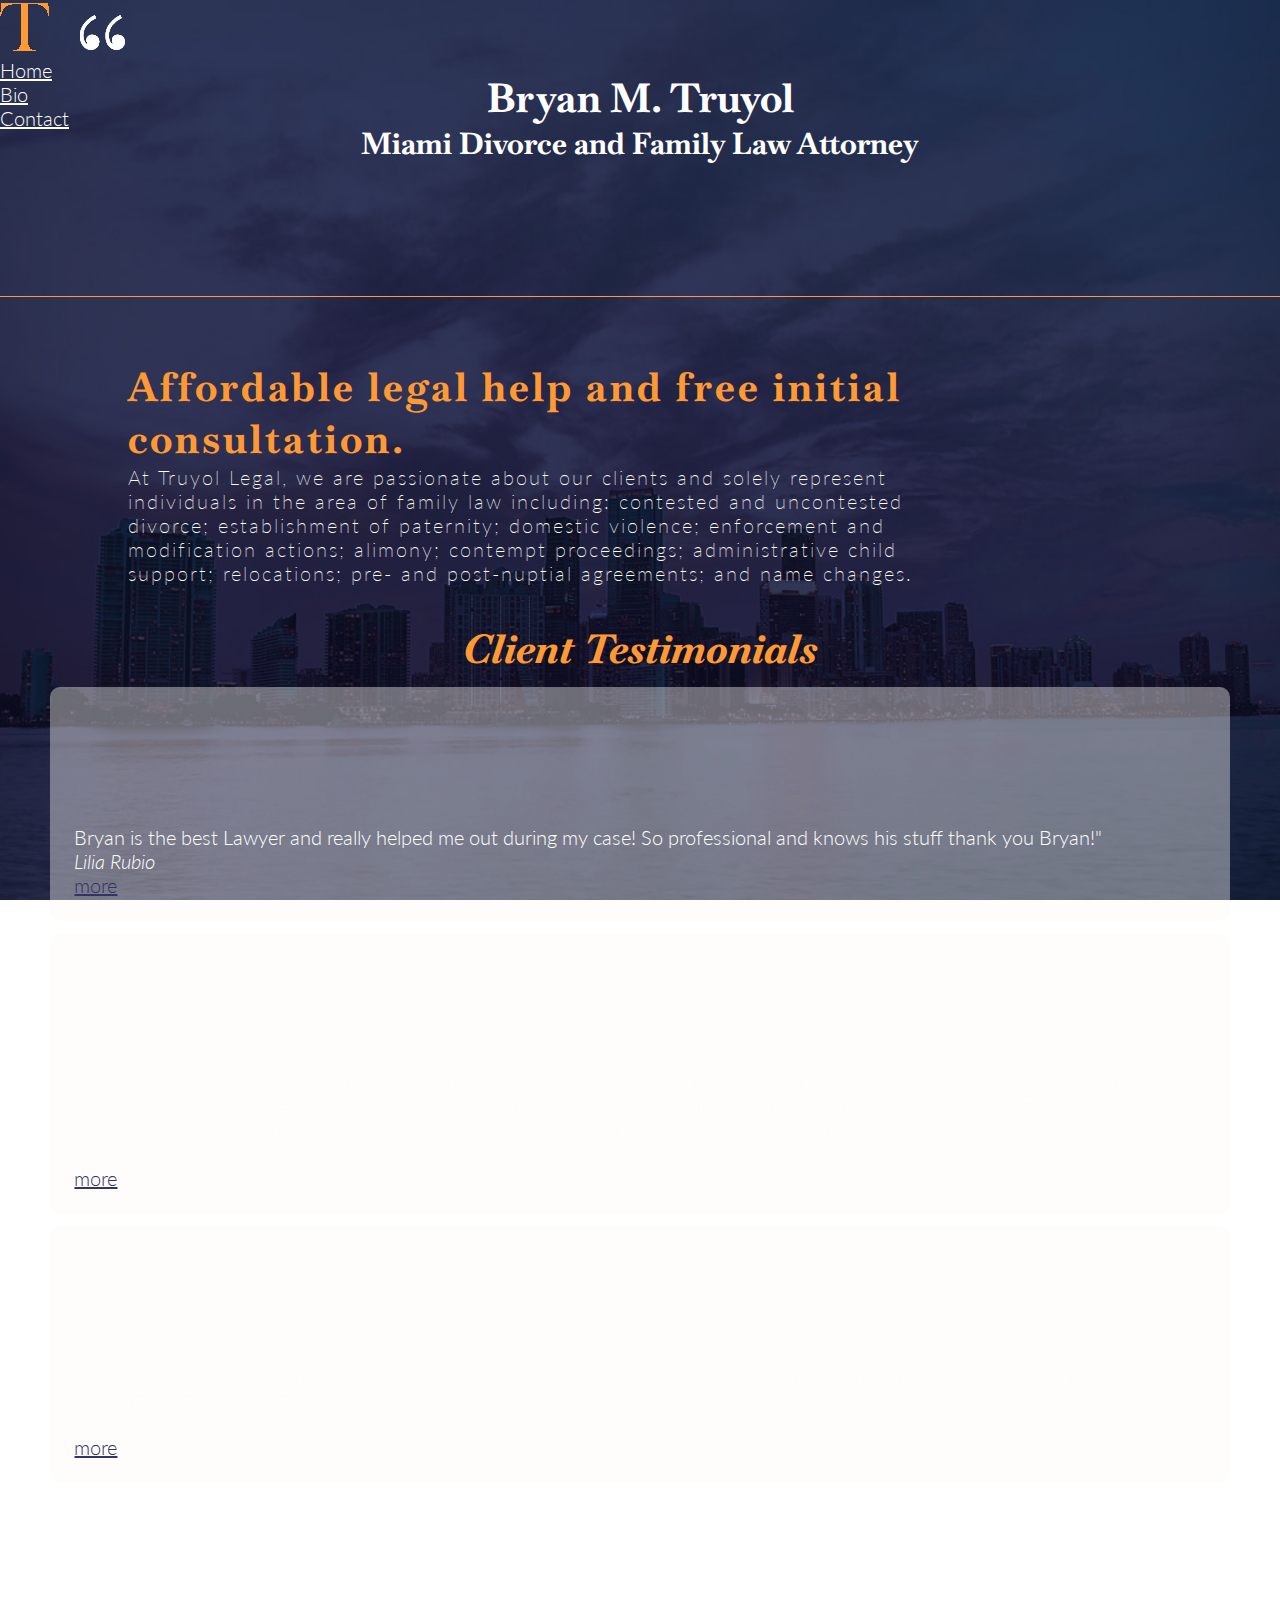
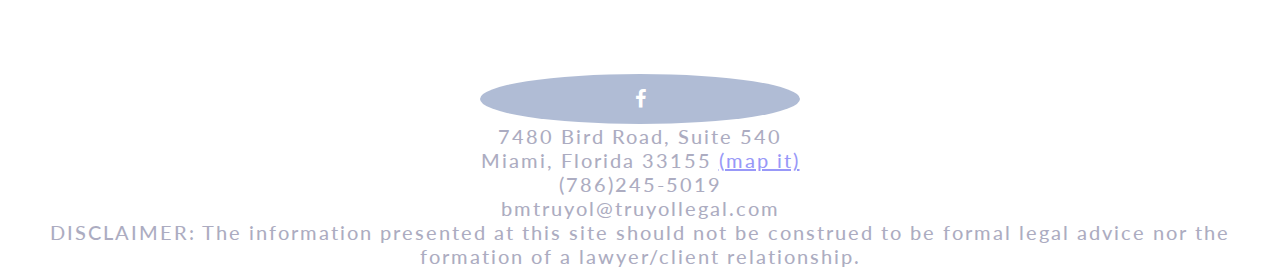
<file: index.html>
<!DOCTYPE html>
<html lang="en">
  <head>
    <!-- Required meta tags -->
    <meta charset="utf-8" />
    <meta
      name="viewport"
      content="width=device-width, initial-scale=1, shrink-to-fit=no"
    />

    <!-- Bootstrap CSS -->
    <link
      rel="stylesheet"
      href="https://stackpath.bootstrapcdn.com/bootstrap/4.5.0/css/bootstrap.min.css"
      integrity="sha384-9aIt2nRpC12Uk9gS9baDl411NQApFmC26EwAOH8WgZl5MYYxFfc+NcPb1dKGj7Sk"
      crossorigin="anonymous"
    />
    <!--CSS -->
    <link
      rel="stylesheet"
      type="text/css"
      media="screen"
      href="css/style.css"
    />
    <!-- Google Fonts -->
    <link
      href="https://fonts.googleapis.com/css2?family=Baskervville:ital@0;1&family=Lato:ital,wght@0,300;0,400;0,700;1,300;1,400;1,700&display=swap"
      rel="stylesheet"
    />
    <!-- social media icon -->
    <link
      rel="stylesheet"
      href="https://cdnjs.cloudflare.com/ajax/libs/font-awesome/4.7.0/css/font-awesome.min.css"
    />
    <style>
      footer {
        /* position: fixed; */
        left: 0;
        bottom: 0;
        width: 100%;
        background-color: white;
        color: #333366;
        text-align: center;
        height: auto;
        padding-top: 1%;
        opacity: 0.4;
      }
    </style>
    <title>Bryan M. Truyol, Miami Divorce and Family Law Attorney</title>
  </head>
  <body>
    <nav class="navbar navbar-dark">
      <a class="navbar-brand" href="index.html">
        <img src="images/t-logo.png" alt="Logo" />
      </a>
      <!-- <div class="collapse navbar-collapse" id="navbarNav"> -->
      <ul class="navbar justify-content-end">
        <li class="nav-item active" style="color: #ff9933">
          <a class="nav-link" href="index.html"
            >Home <span class="sr-only">(current)</span></a
          >
        </li>
        <li class="nav-item">
          <a class="nav-link" href="bio.html">Bio</a>
        </li>
        <li class="nav-item">
          <a class="nav-link" href="contact.html">Contact</a>
        </li>
      </ul>
      <!-- </div> -->
    </nav>
    <!-- <div class="jumbotron jumbotron-fluid"> -->
    <div class="container title">
      <h1 class="display-4">Bryan M. Truyol</h1>
      <h2>Miami Divorce and Family Law Attorney</h2>
      <br />
    </div>
    <!-- </div> -->
    <section class="section-home" id="home">
      <div class="home-text-box" id="intro">
        <h3 class="tag">
          Affordable legal help and free initial consultation.
        </h3>
        <p>
          At Truyol Legal, we are passionate about our clients and solely
          represent individuals in the area of family law including: contested
          and uncontested divorce; establishment of paternity; domestic
          violence; enforcement and modification actions; alimony; contempt
          proceedings; administrative child support; relocations; pre- and
          post-nuptial agreements; and name changes.
        </p>
      </div>
    </section>
    <section class="testimonials">
      <h4>Client Testimonials</h4>
      <div class="container-fluid">
        <div class="row">
          <div class="col-1"></div>
          <div class="col-sm-3" id="box1">
            <blockquote id="test1">
              Bryan is the best Lawyer and really helped me out during my case!
              So professional and knows his stuff thank you Bryan!"
              <br /><i>Lilia Rubio</i>
            </blockquote>
            <a
              href="https://www.google.com/search?q=bryan+m+truyol&oq=bryan+m+truyol&aqs=chrome..69i57j0j69i60l2.3336j0j7&sourceid=chrome&ie=UTF-8#lrd=0x88d9b9521076dc69:0xcef59b592d7a4fe0,1,,,"
              target="_blank"
              class="card-link"
              >more</a
            >
          </div>
          <!-- <div class="col-1"></div> -->
          <div class="col-sm-3" id="box2">
            <blockquote id="test2">
              Bryan is a consummate lawyer, he was helpful, compassionate,
              intelligent, and was on top of every detail of my case, I couldn't
              ask for a better experience. He was responsive to any question and
              was assiduous in the resolution of issues I had. For any future
              requests I will return to use his services and will recommend him
              to my friends and coworkers."
              <br /><i>Staci L.</i>
            </blockquote>
            <a
              href="https://www.google.com/search?q=bryan+m+truyol&oq=bryan+m+truyol&aqs=chrome..69i57j0j69i60l2.3336j0j7&sourceid=chrome&ie=UTF-8#lrd=0x88d9b9521076dc69:0xcef59b592d7a4fe0,1,,,"
              target="_blank"
              class="card-link"
              >more</a
            >
          </div>
          <!-- <div class="col-1"></div> -->
          <div class="col-sm-3" id="box3">
            <blockquote id="test3">
              ...I was paying $750.00 an hour for my "experienced" attorney
              meanwhile my husband wasn't paying nearly as much as I was and was
              WELL REPRESENTED!!!...
              <br /><i>Gloria Ellenburg</i>
            </blockquote>
            <a
              href="https://www.google.com/search?q=bryan+m+truyol&oq=bryan+m+truyol&aqs=chrome..69i57j0j69i60l2.3336j0j7&sourceid=chrome&ie=UTF-8#lrd=0x88d9b9521076dc69:0xcef59b592d7a4fe0,1,,,"
              target="_blank"
              class="card-link"
              >more</a
            >
          </div>
          <!-- <div class="col-1"></div> -->
        </div>
      </div>
    </section>
    <footer>
      <div class="row">
        <div class="col-2">
          <a
            href="https://www.facebook.com/Bryan-M-Truyol-Attorney-at-Law-818044385197764"
            class="fa fa-facebook"
            target="_blank"
          ></a>
        </div>
        <div class="col-6">
          <p>
            7480 Bird Road, Suite 540<br />
            Miami, Florida 33155
            <a
              class="map-link"
              href="https://goo.gl/maps/NNLrJNLhCik4xiw66"
              target="_blank"
              >(map it)</a
            ><br />
            (786)245-5019<br />
            bmtruyol@truyollegal.com
          </p>
        </div>
        <div class="col-4 disclaimer">
          <p>
            DISCLAIMER: The information presented at this site should not be
            construed to be formal legal advice nor the formation of a
            lawyer/client relationship.
          </p>
        </div>
      </div>
    </footer>
    <!-- Optional JavaScript -->
    <!-- jQuery first, then Popper.js, then Bootstrap JS -->
    <script
      src="https://code.jquery.com/jquery-3.5.1.slim.min.js"
      integrity="sha384-DfXdz2htPH0lsSSs5nCTpuj/zy4C+OGpamoFVy38MVBnE+IbbVYUew+OrCXaRkfj"
      crossorigin="anonymous"
    ></script>
    <script
      src="https://cdn.jsdelivr.net/npm/popper.js@1.16.0/dist/umd/popper.min.js"
      integrity="sha384-Q6E9RHvbIyZFJoft+2mJbHaEWldlvI9IOYy5n3zV9zzTtmI3UksdQRVvoxMfooAo"
      crossorigin="anonymous"
    ></script>
    <script
      src="https://stackpath.bootstrapcdn.com/bootstrap/4.5.0/js/bootstrap.min.js"
      integrity="sha384-OgVRvuATP1z7JjHLkuOU7Xw704+h835Lr+6QL9UvYjZE3Ipu6Tp75j7Bh/kR0JKI"
      crossorigin="anonymous"
    ></script>
  </body>
</html>
</file>
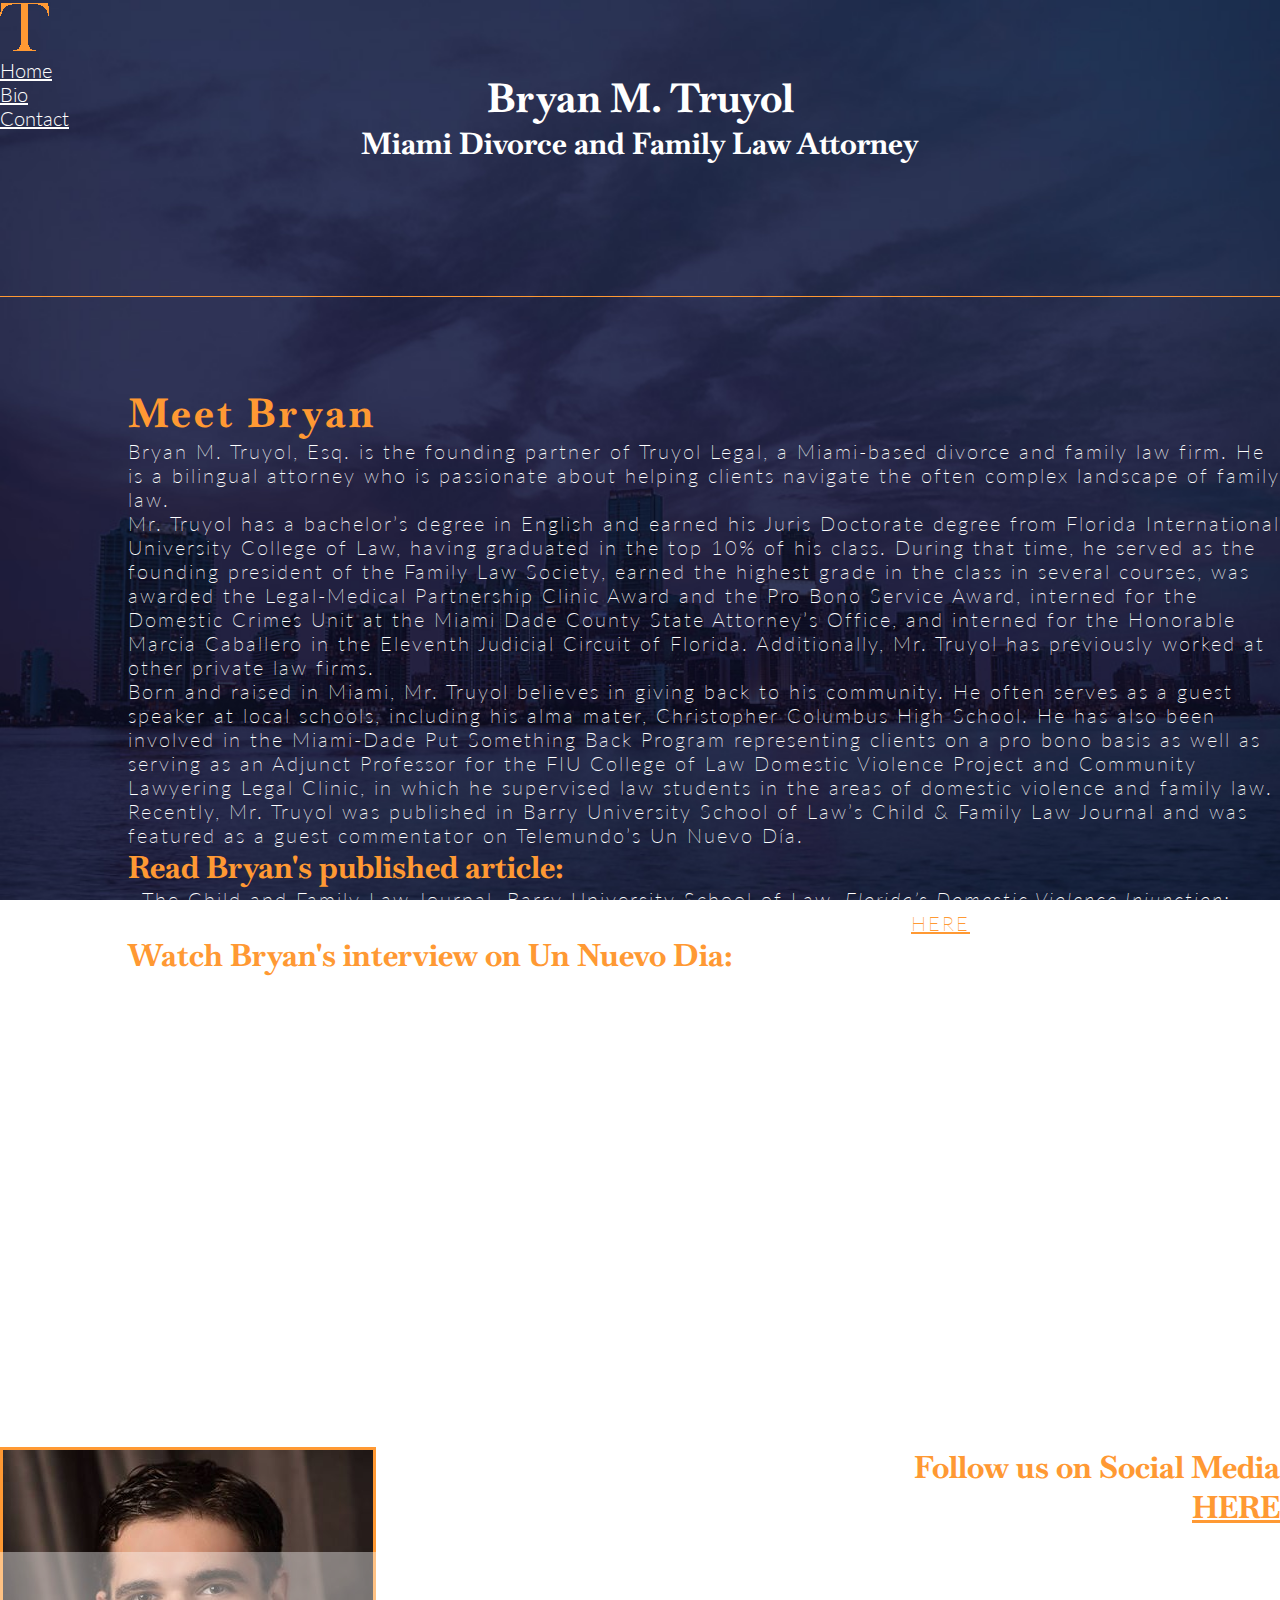
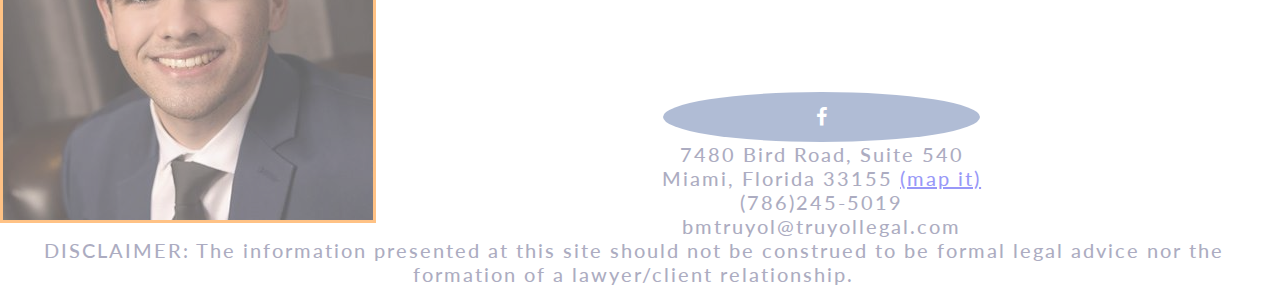
<file: bio.html>
<!DOCTYPE html>
<html lang="en">
  <head>
    <!-- Required meta tags -->
    <meta charset="utf-8" />
    <meta
      name="viewport"
      content="width=device-width, initial-scale=1, shrink-to-fit=no"
    />

    <!-- Bootstrap CSS -->
    <link
      rel="stylesheet"
      href="https://stackpath.bootstrapcdn.com/bootstrap/4.5.0/css/bootstrap.min.css"
      integrity="sha384-9aIt2nRpC12Uk9gS9baDl411NQApFmC26EwAOH8WgZl5MYYxFfc+NcPb1dKGj7Sk"
      crossorigin="anonymous"
    />
    <!--CSS -->
    <link
      rel="stylesheet"
      type="text/css"
      media="screen"
      href="css/style.css"
    />
    <!-- Google Fonts -->
    <link
      href="https://fonts.googleapis.com/css2?family=Baskervville:ital@0;1&family=Lato:ital,wght@0,300;0,400;0,700;1,300;1,400;1,700&display=swap"
      rel="stylesheet"
    />
    <!-- social media icon -->
    <link
      rel="stylesheet"
      href="https://cdnjs.cloudflare.com/ajax/libs/font-awesome/4.7.0/css/font-awesome.min.css"
    />
    <style>
      footer {
        /* position: fixed; */
        left: 0;
        bottom: 0;
        width: 100%;
        background-color: white;
        color: #333366;
        text-align: center;
        height: auto;
        padding-top: 1%;
        padding-right: 1%;
        opacity: 0.4;
      }
    </style>
    <title>Bryan M. Truyol, Miami Divorce and Family Law Attorney</title>
  </head>
  <body>
    <nav class="navbar navbar-dark">
      <a class="navbar-brand" href="index.html">
        <img src="images/t-logo.png" alt="Logo" />
      </a>
      <!-- <div class="collapse navbar-collapse" id="navbarNav"> -->
      <ul class="navbar justify-content-end">
        <li class="nav-item">
          <a class="nav-link" href="index.html">Home</a>
        </li>
        <li class="nav-item active" style="color: #ff9933">
          <a class="nav-link" href="bio.html"
            >Bio <span class="sr-only">(current)</span></a
          >
        </li>
        <li class="nav-item">
          <a class="nav-link" href="contact.html">Contact</a>
        </li>
      </ul>
    </nav>

    <div class="container title">
      <h1 class="display-4">Bryan M. Truyol</h1>
      <h2>Miami Divorce and Family Law Attorney</h2>
      <br />
    </div>
    <div class="container-fluid">
      <div class="row bio-row">
        <div class="col-sm-4" id="bryan-photo-resp">
          <div class="row">
            <div class="col" id="bryan-photo">
              <img
                src="images/bryan_m_truyol_photo.jpg"
                alt="photo of Attorney Truyol"
              />
            </div>
          </div>
          <div class="row" id="sm">
            <h6>
              Follow us on Social Media<br /><a
                class="article-link"
                href="https://www.facebook.com/Bryan-M-Truyol-Attorney-at-Law-818044385197764"
                target="_blank"
                >HERE</a
              >
            </h6>
          </div>
        </div>
        <div class="col-sm-8">
          <section class="section-bio" id="bio">
            <div class="home-text-box">
              <h3 class="tag">
                Meet Bryan
              </h3>
              <p>
                Bryan M. Truyol, Esq. is the founding partner of Truyol Legal, a
                Miami-based divorce and family law firm. He is a bilingual
                attorney who is passionate about helping clients navigate the
                often complex landscape of family law.
              </p>
              <p>
                Mr. Truyol has a bachelor’s degree in English and earned his
                Juris Doctorate degree from Florida International University
                College of Law, having graduated in the top 10% of his class.
                During that time, he served as the founding president of the
                Family Law Society, earned the highest grade in the class in
                several courses, was awarded the Legal-Medical Partnership
                Clinic Award and the Pro Bono Service Award, interned for the
                Domestic Crimes Unit at the Miami Dade County State Attorney’s
                Office, and interned for the Honorable Marcia Caballero in the
                Eleventh Judicial Circuit of Florida. Additionally, Mr. Truyol
                has previously worked at other private law firms.
              </p>
              <p>
                Born and raised in Miami, Mr. Truyol believes in giving back to
                his community. He often serves as a guest speaker at local
                schools, including his alma mater, Christopher Columbus High
                School. He has also been involved in the Miami-Dade Put
                Something Back Program representing clients on a pro bono basis
                as well as serving as an Adjunct Professor for the FIU College
                of Law Domestic Violence Project and Community Lawyering Legal
                Clinic, in which he supervised law students in the areas of
                domestic violence and family law.
              </p>
              <p>
                Recently, Mr. Truyol was published in Barry University School of
                Law’s Child & Family Law Journal and was featured as a guest
                commentator on Telemundo’s Un Nuevo Día.
              </p>

              <h6>Read Bryan's published article:</h6>
              <p>
                · The Child and Family Law Journal, Barry University School of
                Law,
                <em
                  >Florida’s Domestic Violence Injunction: How Our Past Shapes
                  Our Future</em
                >, Fall 2019, Volume 7, Number 1, available
                <a
                  class="article-link"
                  href="https://lawpublications.barry.edu/cflj/vol7/iss1/3/"
                  target="_blank"
                  >HERE</a
                >
              </p>
              <h6>Watch Bryan's interview on Un Nuevo Dia:</h6>

              <iframe
                class="iframe"
                src="https://www.youtube.com/embed/R7NTI_9yMHc"
                allow="accelerometer; autoplay; encrypted-media; gyroscope; picture-in-picture"
                allowfullscreen
              ></iframe>
            </div>
          </section>
        </div>

        <div class="col-sm-4" id="bryan-photo-main">
          <div class="row">
            <div class="col" id="bryan-photo">
              <img
                src="images/bryan_m_truyol_photo.jpg"
                alt="photo of Attorney Truyol"
              />
            </div>
          </div>
          <div class="row" id="sm">
            <h6>
              Follow us on Social Media<br /><a
                class="article-link"
                href="https://www.facebook.com/Bryan-M-Truyol-Attorney-at-Law-818044385197764"
                target="_blank"
                >HERE</a
              >
            </h6>
          </div>
        </div>
      </div>
    </div>

    <footer>
      <div class="row">
        <div class="col-2">
          <a
            href="https://www.facebook.com/Bryan-M-Truyol-Attorney-at-Law-818044385197764"
            class="fa fa-facebook"
            target="_blank"
          ></a>
        </div>
        <div class="col-6">
          <p>
            7480 Bird Road, Suite 540<br />
            Miami, Florida 33155
            <a
              class="map-link"
              href="https://goo.gl/maps/NNLrJNLhCik4xiw66"
              target="_blank"
              >(map it)</a
            ><br />
            (786)245-5019<br />
            bmtruyol@truyollegal.com
          </p>
        </div>
        <div class="col-4 disclaimer">
          <p>
            DISCLAIMER: The information presented at this site should not be
            construed to be formal legal advice nor the formation of a
            lawyer/client relationship.
          </p>
        </div>
      </div>
    </footer>
    <!-- Optional JavaScript -->
    <!-- jQuery first, then Popper.js, then Bootstrap JS -->
    <script
      src="https://code.jquery.com/jquery-3.5.1.slim.min.js"
      integrity="sha384-DfXdz2htPH0lsSSs5nCTpuj/zy4C+OGpamoFVy38MVBnE+IbbVYUew+OrCXaRkfj"
      crossorigin="anonymous"
    ></script>
    <script
      src="https://cdn.jsdelivr.net/npm/popper.js@1.16.0/dist/umd/popper.min.js"
      integrity="sha384-Q6E9RHvbIyZFJoft+2mJbHaEWldlvI9IOYy5n3zV9zzTtmI3UksdQRVvoxMfooAo"
      crossorigin="anonymous"
    ></script>
    <script
      src="https://stackpath.bootstrapcdn.com/bootstrap/4.5.0/js/bootstrap.min.js"
      integrity="sha384-OgVRvuATP1z7JjHLkuOU7Xw704+h835Lr+6QL9UvYjZE3Ipu6Tp75j7Bh/kR0JKI"
      crossorigin="anonymous"
    ></script>
  </body>
</html>
</file>
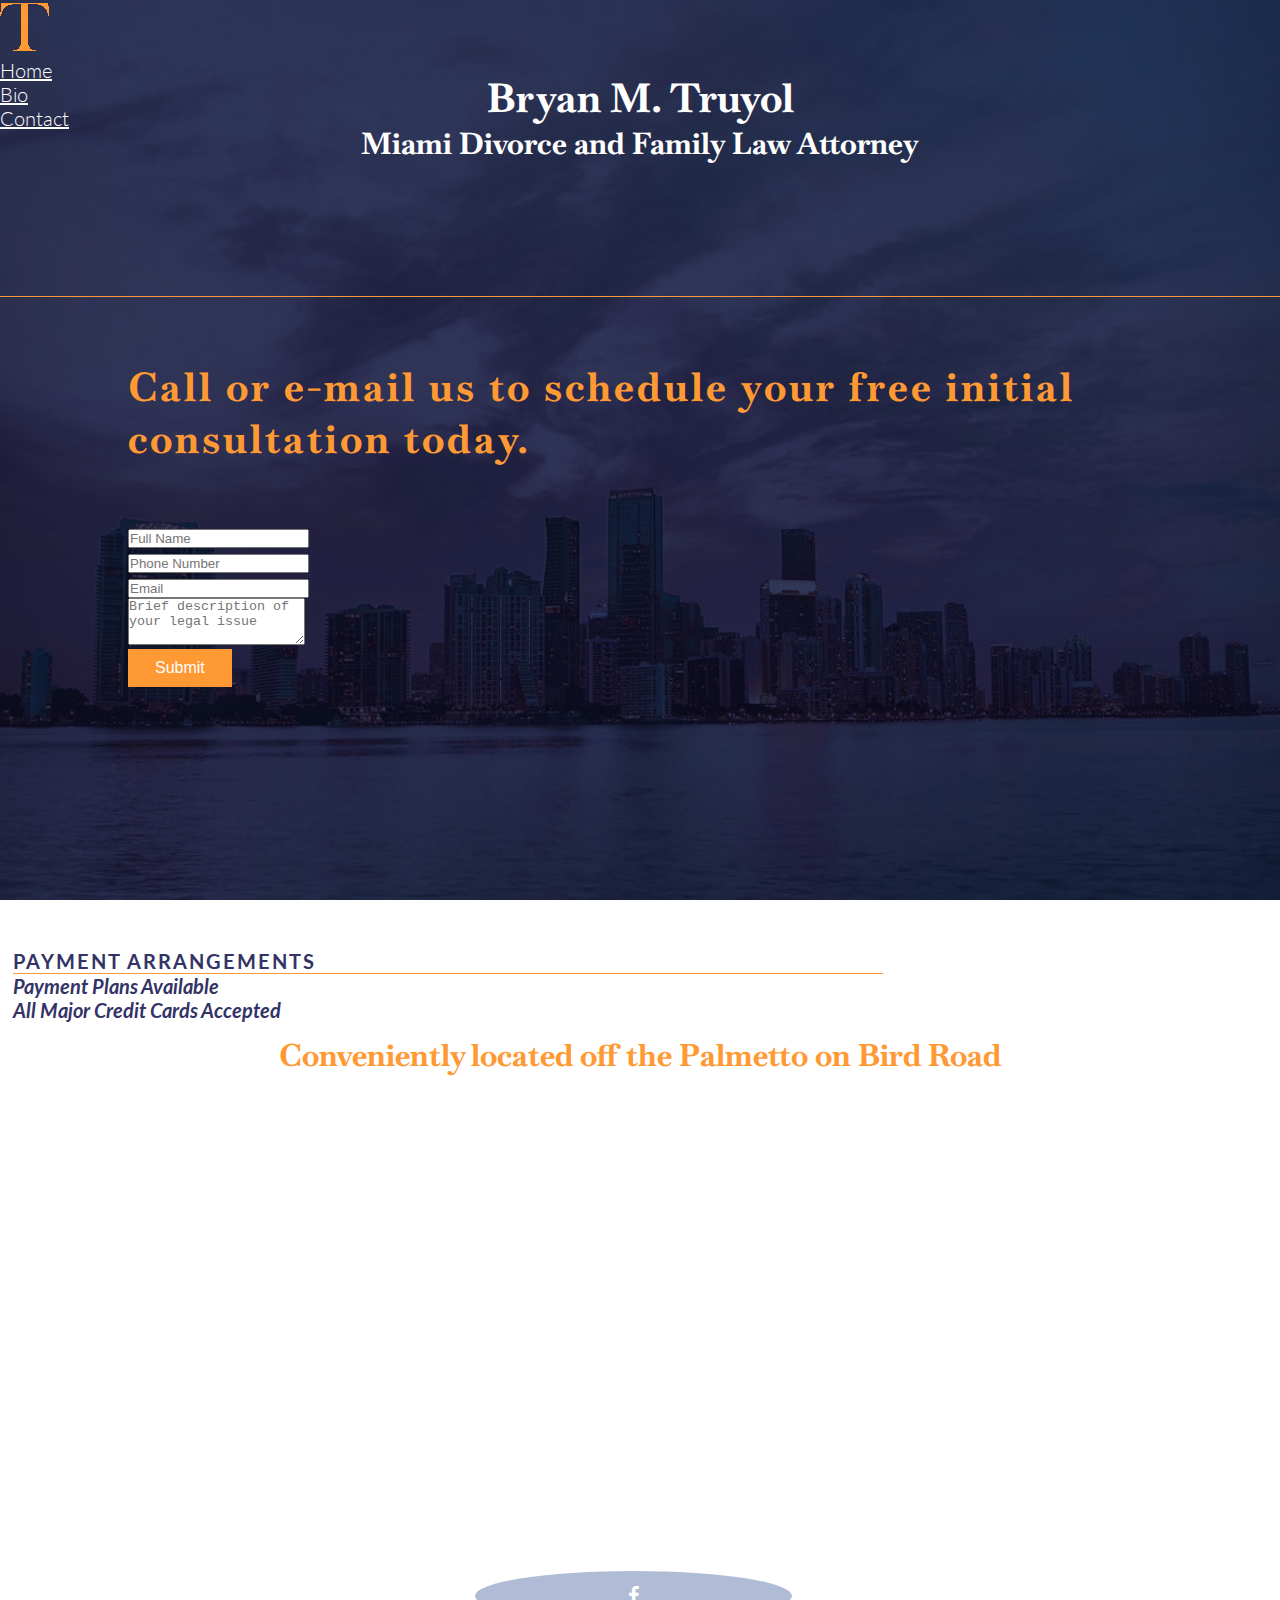
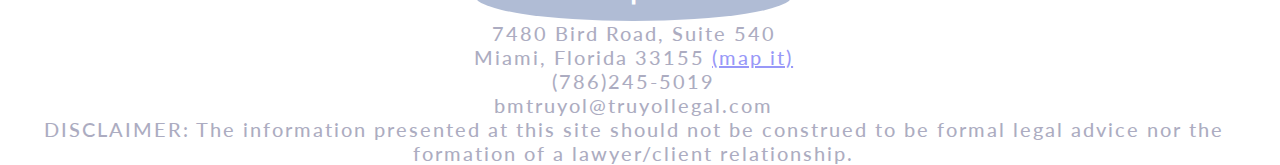
<file: contact.html>
<!DOCTYPE html>
<html lang="en">
  <head>
    <!-- Required meta tags -->
    <meta charset="utf-8" />
    <meta
      name="viewport"
      content="width=device-width, initial-scale=1, shrink-to-fit=no"
    />

    <!-- Bootstrap CSS -->
    <link
      rel="stylesheet"
      href="https://stackpath.bootstrapcdn.com/bootstrap/4.5.0/css/bootstrap.min.css"
      integrity="sha384-9aIt2nRpC12Uk9gS9baDl411NQApFmC26EwAOH8WgZl5MYYxFfc+NcPb1dKGj7Sk"
      crossorigin="anonymous"
    />
    <!--CSS -->
    <link
      rel="stylesheet"
      type="text/css"
      media="screen"
      href="css/style.css"
    />
    <!-- Google Fonts -->
    <link
      href="https://fonts.googleapis.com/css2?family=Baskervville:ital@0;1&family=Lato:ital,wght@0,300;0,400;0,700;1,300;1,400;1,700&display=swap"
      rel="stylesheet"
    />
    <!-- social media icon -->
    <link
      rel="stylesheet"
      href="https://cdnjs.cloudflare.com/ajax/libs/font-awesome/4.7.0/css/font-awesome.min.css"
    />
    <style>
      footer {
        /* position: fixed; */
        left: 0;
        bottom: 0;
        width: 100%;
        background-color: white;
        color: #333366;
        text-align: center;
        height: auto;
        padding-top: 1%;
        padding-right: 1%;
        opacity: 0.4;
      }
    </style>
    <title>Bryan M. Truyol, Miami Divorce and Family Law Attorney</title>
  </head>
  <body>
    <nav class="navbar navbar-dark">
      <a class="navbar-brand" href="index.html">
        <img src="images/t-logo.png" alt="Logo" />
      </a>
      <!-- <div class="collapse navbar-collapse" id="navbarNav"> -->
      <ul class="navbar justify-content-end">
        <li class="nav-item">
          <a class="nav-link" href="index.html">Home</a>
        </li>
        <li class="nav-item">
          <a class="nav-link" href="bio.html">Bio</a>
        </li>
        <li class="nav-item active">
          <a class="nav-link" href="contact.html"
            >Contact <span class="sr-only">(current)</span></a
          >
        </li>
      </ul>
    </nav>
    <div class="container title">
      <h1 class="display-4">Bryan M. Truyol</h1>
      <h2>Miami Divorce and Family Law Attorney</h2>
      <br />
    </div>
    <div class="row">
      <div class="col-sm-8">
        <section class="section-contact" id="contact">
          <div class="home-text-box">
            <h3 class="tag">
              Call or e-mail us to schedule your free initial consultation
              today.
            </h3>
            <form>
              <div class="form-group">
                <input
                  type="text"
                  class="form-control"
                  id="formGroupExampleInput"
                  placeholder="Full Name"
                />
              </div>
              <div class="form-group">
                <input
                  type="text"
                  class="form-control"
                  id="formGroupExampleInput2"
                  placeholder="Phone Number"
                />
              </div>
              <div class="form-group">
                <input
                  type="email"
                  class="form-control"
                  id="exampleInputEmail1"
                  placeholder="Email"
                />
              </div>
              <div class="form-group">
                <textarea
                  class="form-control"
                  id="exampleFormControlTextarea1"
                  rows="3"
                  placeholder="Brief description of your legal issue"
                ></textarea>
              </div>
              <button type="submit" class="btn">Submit</button>
            </form>
          </div>
        </section>
      </div>
      <div class="col-sm-3 payment">
        <h2>PAYMENT ARRANGEMENTS</h2>
        <h4>Payment Plans Available</h4>
        <h4>All Major Credit Cards Accepted</h4>
      </div>

      <div class="col-1"></div>
    </div>
    <div class="row justify-content-center map">
      <div class="column">
        <h6>Conveniently located off the Palmetto on Bird Road</h6>
        <iframe
          class="map-iframe"
          src="https://www.google.com/maps/embed?pb=!1m18!1m12!1m3!1d3594.156720788863!2d-80.31888588497968!3d25.732330383650044!2m3!1f0!2f0!3f0!3m2!1i1024!2i768!4f13.1!3m3!1m2!1s0x88d9b8636e400001%3A0x1d6b1bd3e19e65ec!2s7480%20Bird%20Rd%20%23540%2C%20Miami%2C%20FL%2033155!5e0!3m2!1sen!2sus!4v1593624646124!5m2!1sen!2sus"
          style="border:0;"
          allowfullscreen=""
          aria-hidden="false"
          tabindex="0"
        ></iframe>
      </div>
    </div>
    <footer>
      <div class="row">
        <div class="col-2">
          <a
            href="https://www.facebook.com/Bryan-M-Truyol-Attorney-at-Law-818044385197764"
            class="fa fa-facebook"
            target="_blank"
          ></a>
        </div>
        <div class="col-6">
          <p>
            7480 Bird Road, Suite 540<br />
            Miami, Florida 33155
            <a
              class="map-link"
              href="https://goo.gl/maps/NNLrJNLhCik4xiw66"
              target="_blank"
              >(map it)</a
            ><br />
            (786)245-5019<br />
            bmtruyol@truyollegal.com
          </p>
        </div>
        <div class="col-4 disclaimer">
          <p>
            DISCLAIMER: The information presented at this site should not be
            construed to be formal legal advice nor the formation of a
            lawyer/client relationship.
          </p>
        </div>
      </div>
    </footer>
    <!-- Optional JavaScript -->
    <!-- jQuery first, then Popper.js, then Bootstrap JS -->
    <script
      src="https://code.jquery.com/jquery-3.5.1.slim.min.js"
      integrity="sha384-DfXdz2htPH0lsSSs5nCTpuj/zy4C+OGpamoFVy38MVBnE+IbbVYUew+OrCXaRkfj"
      crossorigin="anonymous"
    ></script>
    <script
      src="https://cdn.jsdelivr.net/npm/popper.js@1.16.0/dist/umd/popper.min.js"
      integrity="sha384-Q6E9RHvbIyZFJoft+2mJbHaEWldlvI9IOYy5n3zV9zzTtmI3UksdQRVvoxMfooAo"
      crossorigin="anonymous"
    ></script>
    <script
      src="https://stackpath.bootstrapcdn.com/bootstrap/4.5.0/js/bootstrap.min.js"
      integrity="sha384-OgVRvuATP1z7JjHLkuOU7Xw704+h835Lr+6QL9UvYjZE3Ipu6Tp75j7Bh/kR0JKI"
      crossorigin="anonymous"
    ></script>
  </body>
</html>
</file>
<file: css/style.css>
/* basic set-up */

* {
  margin: 0;
  padding: 0;
  box-sizing: border-box;
}

html {
  color: white;
  font-family: "Lato", sans-serif;
  font-weight: 300;
  font-size: 20px;
  text-rendering: optimizeLegibility;
  overflow-x: hidden;
}
p {
  letter-spacing: 2px;
}
a:hover {
  color: white;
  text-decoration: none;
}
.clearfix {
  zoom: 1;
}
.clearfix:after {
  content: ".";
  clear: both;
  display: block;
  height: 0;
  visibility: hidden;
}
/* header  */

body {
  background-image: url(../images/miami-skyline.jpg);
  background-size: cover;
  background-position: center;
  height: 100vh;
  background-attachment: fixed;
}
.logo {
  height: 100px;
  width: auto;
  float: left;
  margin-top: 20px;
}
.navbar {
  background: none;
  color: white;
  height: 8%;
  list-style-type: none;
}
.nav-item,
.nav-item ul,
.nav-item li,
.nav-item a {
  color: white;
}
.navbar li a:hover,
.navbar li a:active {
  color: #ff9933;
}
.title {
  background: none;
  font-family: "Baskervville", serif;
  color: white;
  text-align: center;
  border-bottom: 1px solid #ff9933;
  height: 25%;
  /* padding-bottom: 40px; */
}
.section-home,
.section-bio,
.section-contact {
  padding-top: 5%;
  padding-left: 10%;
  color: white;
}
.section-home h3,
.section-bio h3,
.section-contact h3 {
  font-family: "Baskervville", serif;
  font-size: 200%;
  letter-spacing: 3px;
  color: #ff9933;
}
.section-home p,
.section-bio p,
.section-contact p {
  font-family: "Lato", sans-serif;
  color: white;
  font-weight: 200;
}
#intro {
  width: 70%;
}
.testimonials {
  padding: 3%;
}
blockquote:before {
  font-family: "Baskervville", serif;
  position: absolute;
  font-size: 6em;
  line-height: 1;
  top: 0;
  left: 10;
  content: "\201C";
}
blockquote:after {
  font-family: "Lato", sans-serif;
  position: absolute;
  /* display: block; don't use this, it raised the quote too high from the bottom - defeated line-height? */
  float: right;
  font-size: 6em;
  line-height: 1;
  right: 0;
  bottom: -0.5em;
}
#box1,
#box2,
#box3 {
  background-color: rgba(252, 249, 247, 0.404);
  border-radius: 10px;
  margin: 1%;
  padding: 2%;
}
#box1 a,
#box2 a,
#box3 a {
  color: #333366;
}
.testimonials h4 {
  font-family: "Baskervville", serif;
  font-style: italic;
  color: #ff9933;
  text-align: center;
  font-size: 200%;
}
.testimonials p {
  font-family: "Lato", sans-serif;
  /* color: #333366; */
  color: black;
}
#test1,
#test2,
#test3 {
  padding-top: 10%;
}
.bio-row {
  padding-bottom: 2%;
  padding-top: 2%;
}
#bryan-photo {
  float: left;
}
#bryan-photo-resp {
  display: none;
}
#bryan-photo img {
  border: 3px solid #ff9933;
}
#sm {
  margin-top: 10%;
  text-align: right;
}
h6 {
  font-family: "Baskervville", serif;
  font-size: 155%;
  color: #ff9933;
}
.article-link,
#sm {
  color: #ff9933;
}
.iframe,
.map-iframe {
  width: 560px;
  height: 340px;
}
.payment {
  /* background-color: rgba(252, 249, 247, 0.404); */
  background-color: white;
  border-radius: 10px;
  /* margin: 1%; */
  padding: 1%;
  /* float: left; */
  /* padding-right: -13%; */
  width: 70%;
  font-family: "Lato", sans-serif;
  /* font-style: italic; */
  font-weight: 300;
  color: #333366;
  height: 70%;
  margin-top: 15%;
}
.payment h2 {
  font-size: 100%;
  letter-spacing: 2px;
  border-bottom: 1px solid #ff9933;
}
.payment h4 {
  font-size: 100%;
  font-style: italic;
}
form {
  width: 60%;
  padding-top: 5%;
  padding-bottom: 5%;
}
.btn {
  background-color: #ff9933;
  border: none;
  color: white;
  padding: 10px 27px;
  text-align: center;
  text-decoration: none;
  display: inline-block;
  font-size: 16px;
}
.map {
  width: 100%;
  text-align: center;
  margin-bottom: 1%;
}
iframe {
  border: none;
}
/* footer */
footer {
  background-color: white;
  font-family: "Lato", sans-serif;
  color: #333366;
  height: auto;
}
footer p {
  font-weight: 500;
}
.disclaimer {
  background-color: white;
  /* padding-right: 2%; */
}
/* Facebook */
.fa {
  padding: 15px;
  margin-top: 10%;
  font-size: 200%;
  width: 25%;
  text-align: center;
  text-decoration: none;
  border-radius: 50%;
}
.fa-facebook {
  background: #3b5998;
  color: white;
}
.fa:hover {
  opacity: 0.7;
  color: white;
}
/* responsive */

/* Medium devices (tablets, 1024px and up) */
@media (max-width: 1024px) {
  .title {
    height: 14%;
  }
  .testimonials {
    padding-bottom: 1%;
  }
  #test1,
  #test2,
  #test3 {
    padding-top: 20%;
    font-size: 70%;
  }
  /* .bio-row {
    padding-bottom: 13%;
    /* padding-top: 2%; */

  footer {
    /* margin-top: 20%; */
    height: 10px;
    /* bottom: 0px; */
  }
  footer p {
    font-size: 70%;
  }
  .disclaimer p {
    width: 85%;
    padding-right: 5%;
  }
  .fa {
    width: 30%;
  }
  #bryan-photo img {
    width: 80%;
  }
  #sm h6 {
    font-size: 80%;
  }
  #contact h3 {
    font-size: 100%;
  }
  form {
    width: 90%;
  }
}
/* Medium devices (tablets, 768px and up) */
@media (max-width: 768px) {
  .title h1 {
    font-size: 270%;
  }
  .title h2 {
    font-size: 170%;
  }
  .fa {
    width: 50%;
  }
  footer p {
    font-size: 50%;
  }
  footer {
    margin-top: 40px;
  }
}

/* Small devices */
@media (max-width: 414px) {
  .title h1 {
    font-size: 120%;
  }
  .title h2 {
    font-size: 85%;
  }
  .title {
    height: 12%;
  }
  #intro {
    width: 100%;
    padding-right: 8%;
  }
  #home h3 {
    font-size: 90%;
  }
  #home p {
    font-size: 70%;
  }
  .testimonials h4 {
    font-size: 120%;
  }
  #test1,
  #test2,
  #test3 {
    padding-top: 10%;
    font-size: 60%;
  }
  .card-link {
    font-size: 70%;
  }

  .fa {
    width: 92%;
  }
  footer p {
    font-size: 50%;
    line-height: 100%;
  }
  footer {
    margin-top: 40px;
  }
  .disclaimer p {
    font-size: 33%;
    line-height: 100%;
  }
  .navbar-brand img {
    width: 50%;
    height: 50%;
  }
  .navbar ul {
    width: 98%;
    /* float: left; */
    padding-left: 30%;
    margin-top: -25%;
    font-size: 70%;
  }
  .bio-tag h3 {
    font-size: 10%;
  }
  #bryan-photo-resp {
    display: block;
  }
  #bryan-photo-main {
    display: none;
  }
  .iframe,
  .map-iframe {
    width: 70%;
    height: auto;
  }
  #bryan-photo-resp img {
    width: 40%;
    float: right;
    display: inline-block;
    text-align: center;
  }
  #sm {
    margin-top: 3%;
    text-align: right;
    float: right;
    padding-right: 5%;
    font-size: 70%;
  }
  #bio p {
    font-size: 55%;
    line-height: 100%;
  }
  .bio-row h3 {
    font-size: 100%;
    margin-top: -5%;
  }
  .bio-row h6 {
    font-size: 70%;
  }
  .payment {
    margin-left: 23%;
    padding: 2%;
    width: 50%;
    margin-top: 1%;
  }
  .map h6 {
    font-size: 80%;
    padding-top: 5%;
    text-align: center;
  }
}
/* Small devices */
@media (max-width: 375px) {
  .navbar ul {
    width: 95%;
    padding-left: 22%;
    margin-top: -25%;
    font-size: 60%;
  }
  .container-fluid {
    padding-left: 0;
    margin-left: -10px;
  }
  .section-contact {
    padding-left: 5%;
  }
  #contact h3 {
    font-size: 80%;
  }
  .payment h2,
  .payment h4 {
    font-size: 70%;
  }
  .map h6 {
    margin-left: 5%;
    /* font-size: 98%; */
    width: 80%;
    padding-left: 20%;
  }
  .fa {
    width: 120%;
  }
}
/* Extra-small devices */
@media (max-width: 360px) {
  .navbar ul {
    width: 95%;
    padding-left: 22%;
    margin-top: -25%;
    font-size: 60%;
  }
  .navbar {
    margin-top: 0;
    margin-right: 0;
  }
  .navbar-brand {
    width: 13%;
    margin-right: 0;
  }
  .navbar ul {
    margin-left: -7%;
  }
  .navbar li {
    margin-left: -1%;
    /* width: 60%; */
  }
  .container-fluid {
    padding-left: 0;
    margin-left: 5%;
    padding-right: 10%;
  }
  .section-bio {
    padding-left: 2%;
  }
  .map h6 {
    margin-left: 5%;
    /* font-size: 98%; */
    width: 80%;
    padding-left: 20%;
  }
  .map-iframe {
    padding-left: 4%;
  }
  .fa {
    width: 100%;
    height: 40%;
    padding: 8px;
  }
}
/* Extra-small devices */
@media (max-width: 320px) {
  .navbar ul {
    width: 100%;
    /* padding-left: -80%; */
    /* margin-left: -30%; */
    margin-top: -5%;
    font-size: 50%;
  }
  .navbar {
    /* margin-top: 0; */
    margin-right: 0;
    margin-left: -20%;
  }
  .navbar-brand {
    /* width: 13%;
    margin-right: 0; */
    display: none;
  }
  .navbar ul {
    margin-left: -7%;
  }
  .navbar li {
    margin-left: -1%;
    /* width: 60%; */
  }
  .title h1 {
    font-size: 100%;
  }
  .title h2 {
    font-size: 75%;
  }
  #intro h3 {
    font-size: 80%;
  }
  #intro p {
    font-size: 60%;
  }
  .testimonials h4 {
    font-size: 100%;
  }
  #test1,
  #test2,
  #test3 {
    /* padding-top: 10%; */
    font-size: 50%;
  }
  .fa {
    width: 115%;
  }
  footer p {
    font-size: 30%;
    line-height: 140%;
  }
  footer {
    margin-top: 20px;
  }
  .disclaimer {
    /* width: 150%; */
    /* margin-left: -5%; */
    padding-left: 0;
    padding-right: 0;
  }
  .disclaimer p {
    font-size: 30%;
    line-height: 100%;
  }
}
</file>
